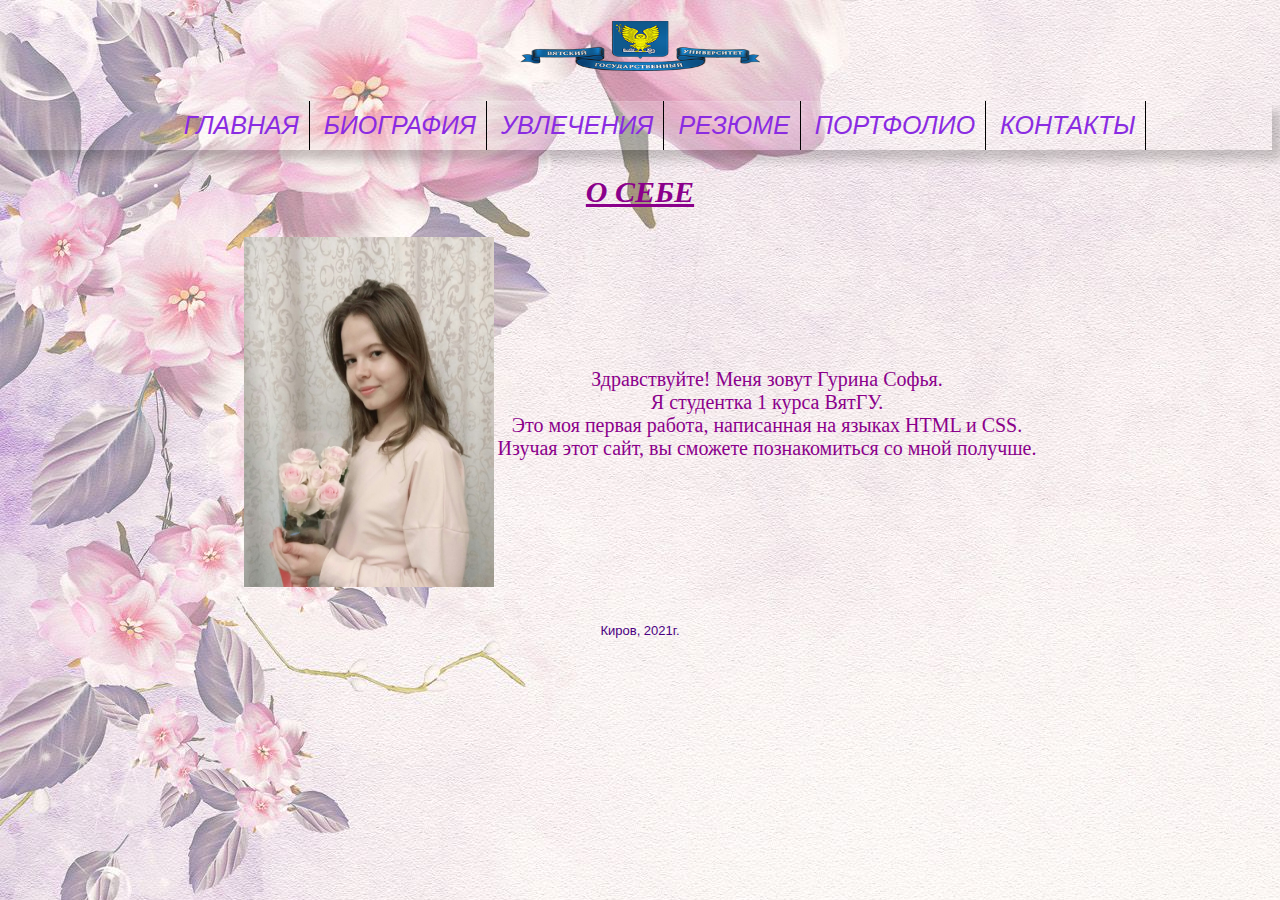
<file: index.html>
<!DOCTYPE html>
<html lang="ru">

<head>
	<meta charset="UTF-8">
	<link rel="stylesheet" type="text/css" href="style.css">
        <title>Главная страница</title>
</head>

<body>

<h1>
      <img width="240" height="50" src="images/vyatsu.png" alt="Vyatsu_logo" />
</h1>
<nav>
        <ul class="dropdown-menu">
        <li><a href="index.html">ГЛАВНАЯ</a></li>
        <li><a href="biograf.html">БИОГРАФИЯ</a></li>
        <li><a href="hobbi.html">УВЛЕЧЕНИЯ</a></li>
        <li><a href="rezume.html">РЕЗЮМЕ</a></li>
        <li><a href="portfolio.html">ПОРТФОЛИО</a></li>
        <li><a href="kontakti.html">КОНТАКТЫ</a></li>
        </ul>
</nav>

<article>
<h2>
       <b><u> О СЕБЕ</u></b>
</h2>
<table>

<tr>
<td>
        <img width="250" height="350" src="images/I.jpg" alt="Я" /><br/>	
</td>
<td>
	Здравствуйте! Меня зовут Гурина Софья.<br/>
	Я студентка 1 курса ВятГУ.<br/>
	Это моя первая работа, написанная на языках HTML и CSS.<br/>
    Изучая этот сайт, вы сможете познакомиться со мной получше.<br/>	
</td>
</tr>

</table>
</article>

<footer>
<br/>
	
        <p>Киров, 2021г.</p>
</footer>

</body>

</html>
</file>
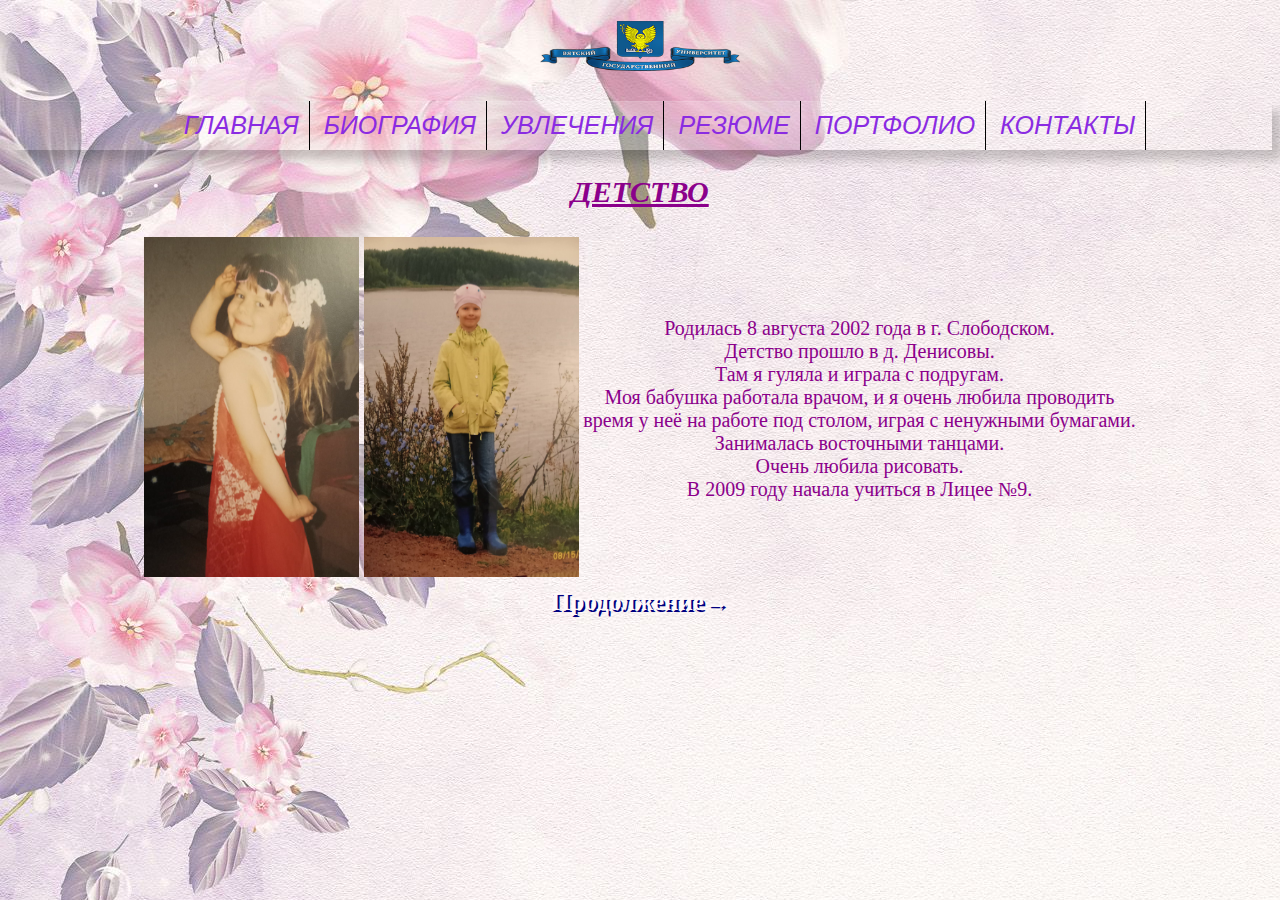
<file: biograf.html>
<!DOCTYPE html>
<html lang="ru">

<head>
	<meta charset="UTF-8">
	<link rel="stylesheet" type="text/css" href="style.css">
        <title>Биография</title>
</head>

<body>

<h1>
        <img width="200" height="50" src="images/vyatsu.png" alt="Vyatsu_logo" />
</h1>

<nav>
        <ul>
        <li><a href="index.html">ГЛАВНАЯ</a></li>
        <li><a href="biograf.html">БИОГРАФИЯ</a></li>
        <li><a href="hobbi.html">УВЛЕЧЕНИЯ</a></li>
        <li><a href="rezume.html">РЕЗЮМЕ</a></li>
        <li><a href="portfolio.html">ПОРТФОЛИО</a></li>
        <li><a href="kontakti.html">КОНТАКТЫ</a></li>
        </ul>
</nav>

<article>
<h2>
     <b><u> ДЕТСТВО</u></b>  
</h2>
<table>

<tr>
<td>
        <img width="215" height="340" src="images/маленькая1.jpg" alt="Я" />
		<img width="215" height="340" src="images/маленькая2.jpg" alt="Я" /><br/>
</td>
<td>
        Родилась 8 августа 2002 года в г. Слободском.<br/>
        Детство прошло в д. Денисовы.<br/> 
		Там я гуляла и играла с подругам.<br/>
		Моя бабушка работала врачом, и я очень любила проводить<br/>
		время у неё на работе под столом, играя с ненужными бумагами.<br/>
		Занималась восточными танцами.<br/>
		Очень любила рисовать.<br/>
        В 2009 году начала учиться в Лицее №9. <br/>
</td>
</tr>
</table>
<table>
<tr>
<td>
        <a href="hf.html">Продолжение&rarr;</a><br/>	
</td>
</tr>

</table>
</article>


</body>

</html>
</file>
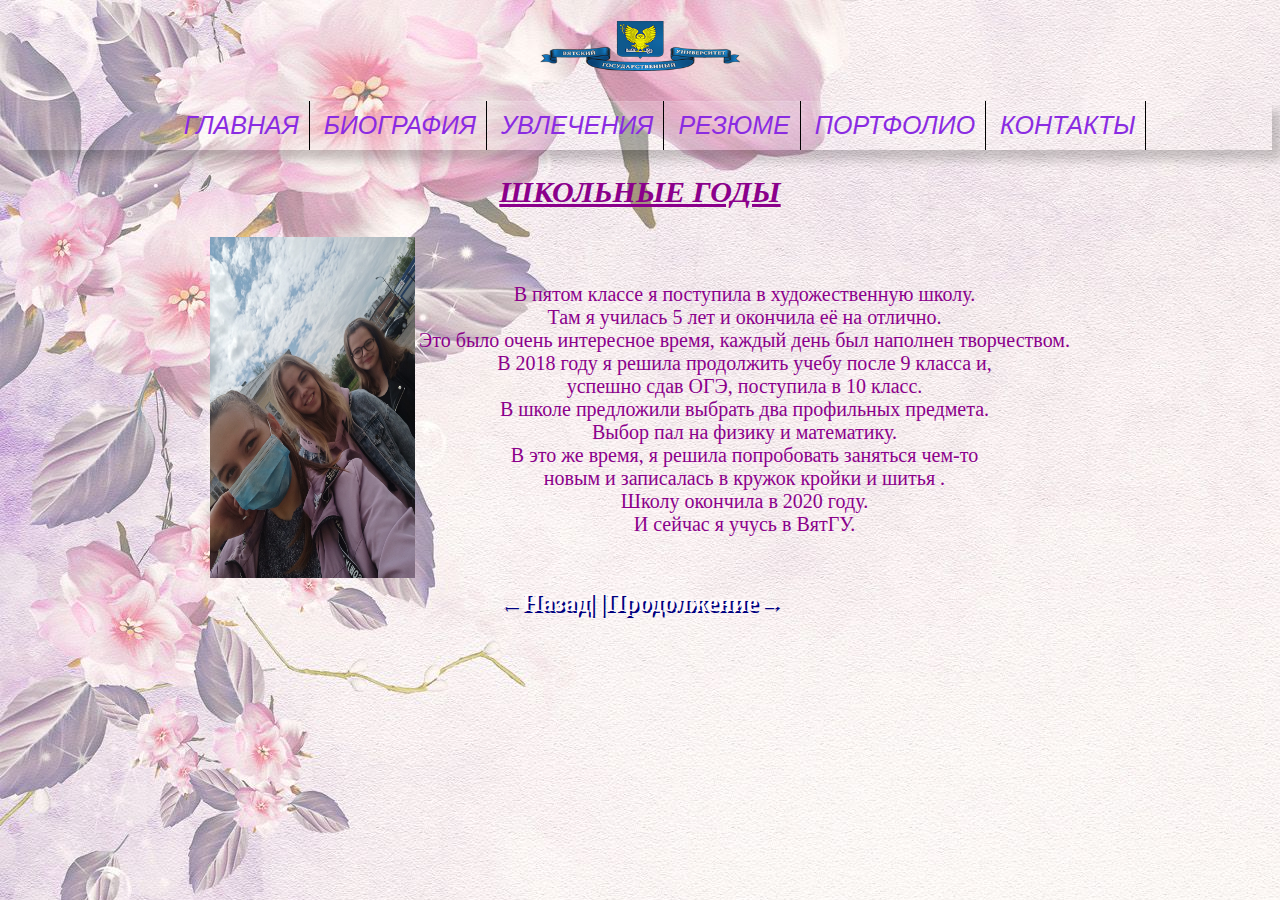
<file: hf.html>
<!DOCTYPE html>
<html lang="ru">

<head>
	<meta charset="UTF-8">
	<link rel="stylesheet" type="text/css" href="style.css">
        <title>Биография</title>
</head>

<body>

<h1>    <img width="200" height="50" src="images/vyatsu.png" alt="Vyatsu_logo" />
</h1>

<nav>
        <ul>
        <li><a href="index.html">ГЛАВНАЯ</a></li>
        <li><a href="biograf.html">БИОГРАФИЯ</a></li>
        <li><a href="hobbi.html">УВЛЕЧЕНИЯ</a></li>
        <li><a href="rezume.html">РЕЗЮМЕ</a></li>
        <li><a href="portfolio.html">ПОРТФОЛИО</a></li>
        <li><a href="kontakti.html">КОНТАКТЫ</a></li>
        </ul>
</nav>

<article>
<h2><b><u> ШКОЛЬНЫЕ ГОДЫ</u></b></h2>
<table>
<tr>
<td>
<img width="205" height="341" src="images/school2.jpg" alt="Школа" /><br/></td>
<td>
		В пятом классе я поступила в художественную школу.<br/>
		Там я училась 5 лет и окончила её на отлично.<br/>
		Это было очень интересное время, каждый день был наполнен творчеством.<br/>
        В 2018 году я решила продолжить учебу после 9 класса и,<br/>
		успешно сдав ОГЭ, поступила в 10 класс.<br/>
		В школе предложили выбрать два профильных предмета.<br/>
        Выбор пал на физику и математику.<br/>
		В это же время, я решила попробовать заняться чем-то<br/>
		новым и записалась в кружок кройки и шитья .<br/>
        Школу окончила в 2020 году.<br/>    
		И сейчас я учусь в ВятГУ.<br/>

</td>
</tr>
</table>

<table>
<tr>
<td>
        <a href="biograf.html">&larr;Назад|</a>	
<a href="x2.html">|Продолжение&rarr;</a><br/>
</td>
</tr>

</table>
</article>



</body>

</html>
</file>
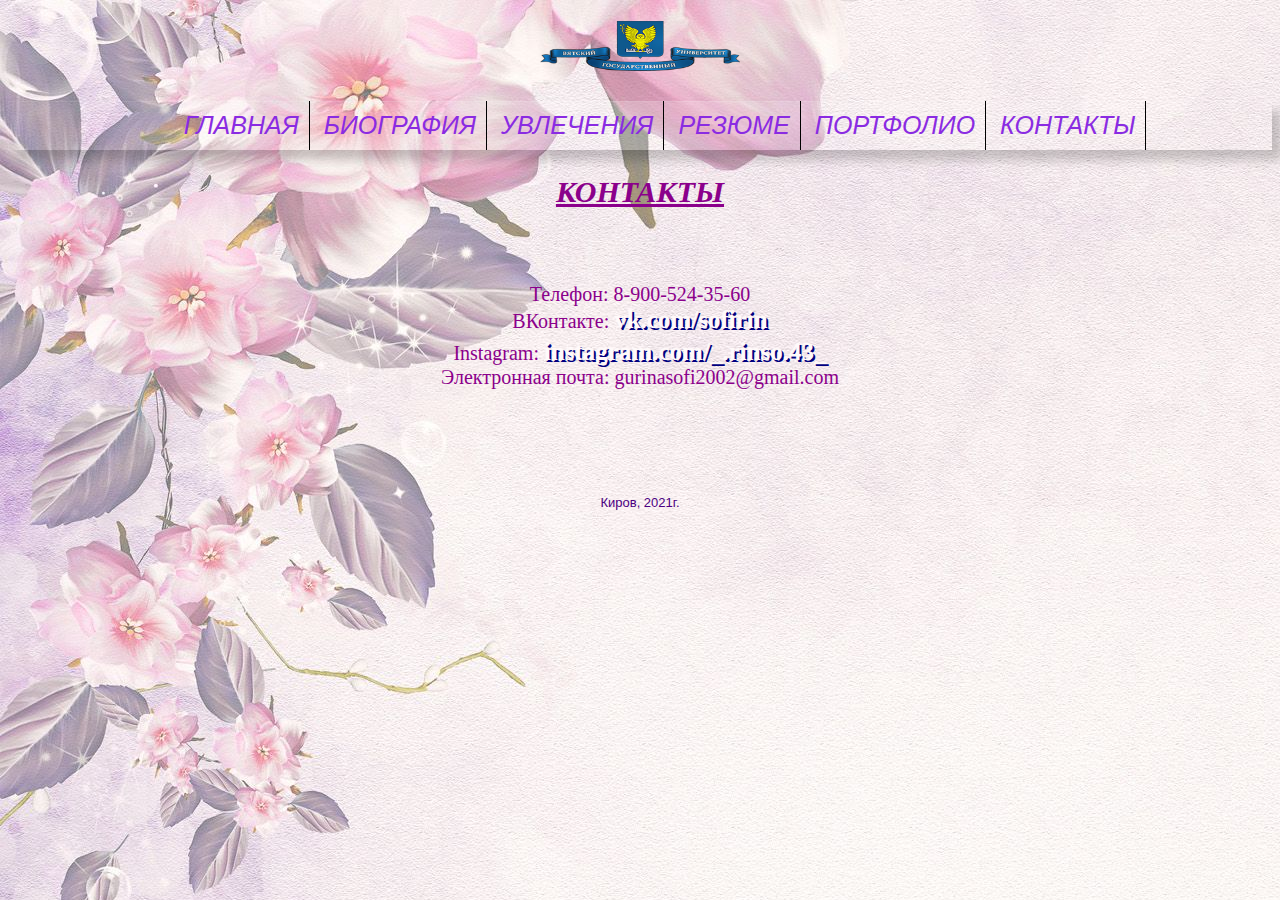
<file: kontakti.html>
<!DOCTYPE html>
<html lang="ru">

<head>
	<meta charset="UTF-8">
	<link rel="stylesheet" type="text/css" href="style.css">
        <title>Контакты</title>
</head>

<body>

<h1>
       <img width="200" height="50" src="images/vyatsu.png" alt="Vyatsu_logo" />
</h1>

<nav>
        <ul>
    
        <li><a href="index.html">ГЛАВНАЯ</a></li>
        <li><a href="biograf.html">БИОГРАФИЯ</a></li>
        <li><a href="hobbi.html">УВЛЕЧЕНИЯ</a></li>
        <li><a href="rezume.html">РЕЗЮМЕ</a></li>
        <li><a href="portfolio.html">ПОРТФОЛИО</a></li>
        <li><a href="kontakti.html">КОНТАКТЫ</a></li>
        </ul>
</nav>

<article>

<h2>
      <b><u> КОНТАКТЫ</u></b>
</h2>
<table>

<tr>
<td>
<br/><br/>
	Телефон: 8-900-524-35-60<br/>
	ВКонтакте: <a href="https://vk.com/sofirin">vk.com/sofirin</a>	
</td>
</tr>

<tr>
<td>
        Instagram: <a href="https://www.instagram.com/_.rinso.43_/">instagram.com/_.rinso.43_</a><br/>	
        Электронная почта: gurinasofi2002@gmail.com 
</td>
</tr>

</table>
</article>

<footer>
    <br/><br/><br/><br/> <br/><br/>   
	<p>
        Киров, 2021г.</p>
</footer>

</body>

</html>
</file>
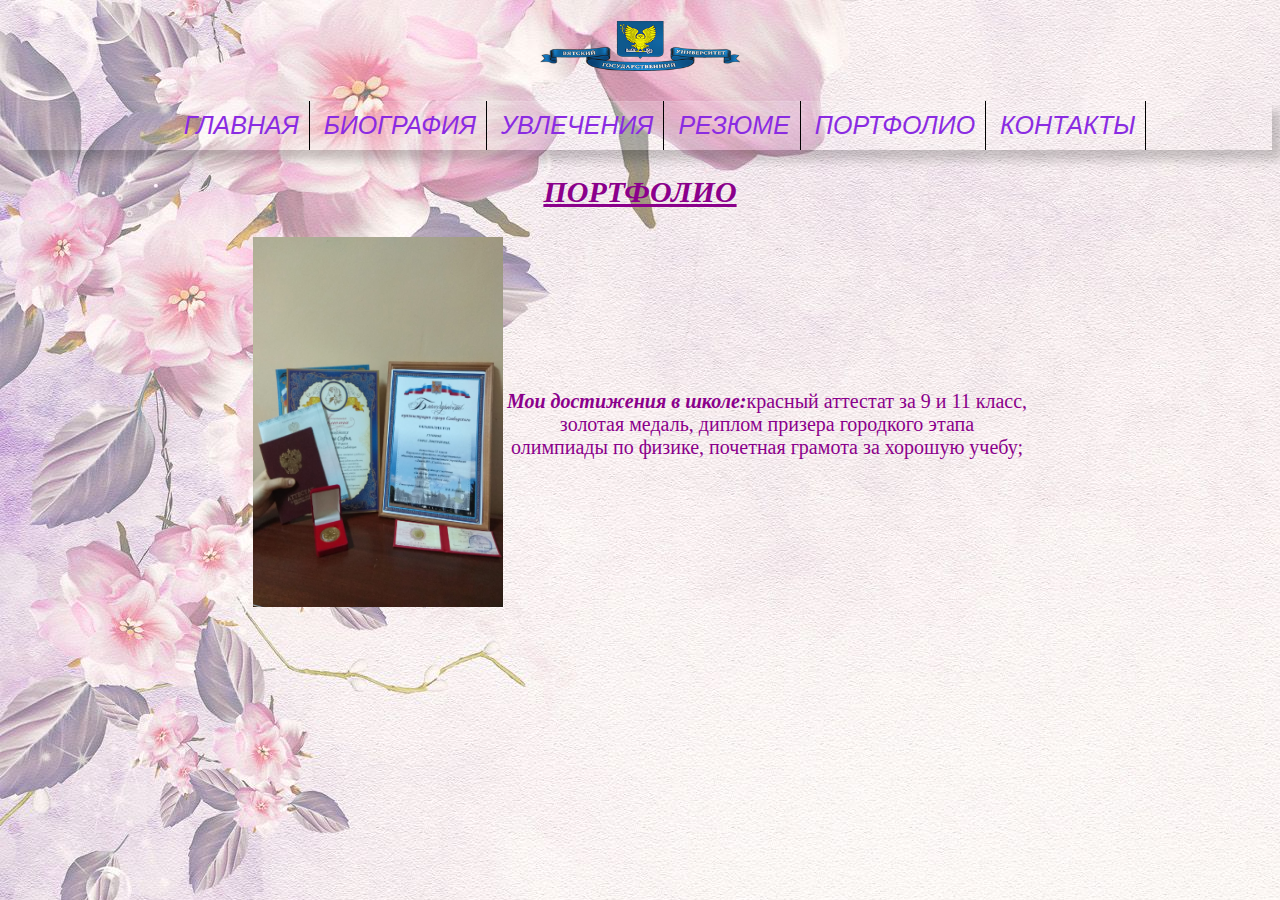
<file: portfolio.html>
﻿<!DOCTYPE html>
<html lang="ru">

<head>
	<meta charset="UTF-8">
	<link rel="stylesheet" type="text/css" href="style.css">
        <title>Портфолио</title>
</head>

<body>

<h1>     <img width="200" height="50" src="images/vyatsu.png" alt="Vyatsu_logo" /></h1>

<nav>
        <ul>
        <li><a href="index.html">ГЛАВНАЯ</a></li>
        <li><a href="biograf.html">БИОГРАФИЯ</a></li>
        <li><a href="hobbi.html">УВЛЕЧЕНИЯ</a></li>
        <li><a href="rezume.html">РЕЗЮМЕ</a></li>
        <li><a href="portfolio.html">ПОРТФОЛИО</a></li>
        <li><a href="kontakti.html">КОНТАКТЫ</a></li>
        </ul>
</nav>

<article>
<h2><b><u>ПОРТФОЛИО</u></b></h2>   
<table>
<tr>
<td>
	
        <img width="250" height="370" src="images/school1.jpg" alt="Школа" />
</td>
<td>
	<i><b>Мои достижения в школе:</b></i>красный аттестат за 9 и 11 класс,<br/> золотая медаль, диплом
	призера городкого этапа<br/> олимпиады по физике, почетная грамота за хорошую учебу;<br/>	
</td>
</tr>

</table>
</article>



</body>

</html>
</file>
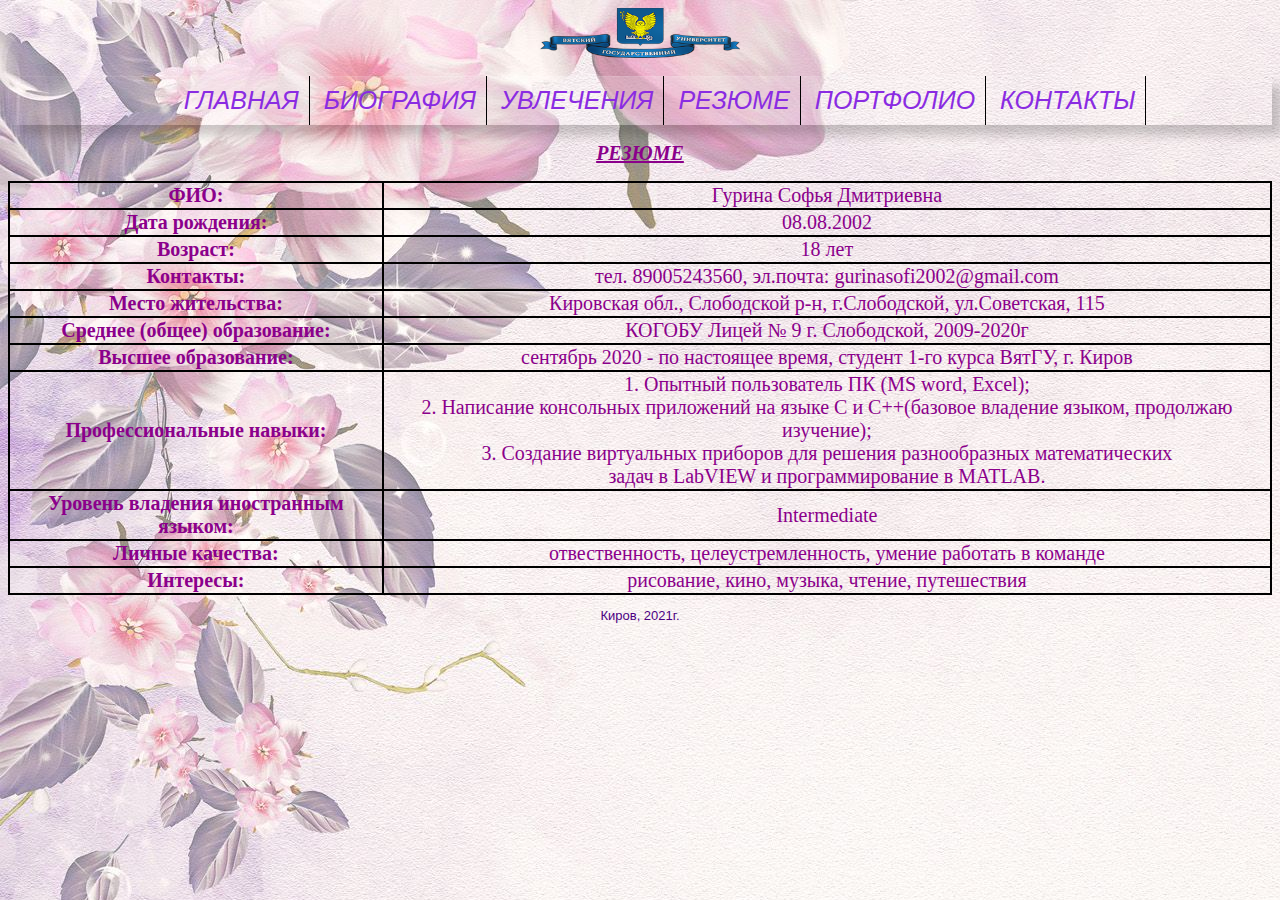
<file: rezume.html>
<!DOCTYPE html>
<html lang="ru">

<head>
	<meta charset="UTF-8">
	<link rel="stylesheet" type="text/css" href="style1.css">
        <title>Резюме</title>
</head>

<body>

<h1>
         <img width="200" height="50" src="images/vyatsu.png" alt="Vyatsu_logo" />
</h1>

<nav>
        <ul>
        <li><a href="index.html">ГЛАВНАЯ</a></li>
        <li><a href="biograf.html">БИОГРАФИЯ</a></li>
        <li><a href="hobbi.html">УВЛЕЧЕНИЯ</a></li>
        <li><a href="rezume.html">РЕЗЮМЕ</a></li>
        <li><a href="portfolio.html">ПОРТФОЛИО</a></li>
        <li><a href="kontakti.html">КОНТАКТЫ</a></li>
        </ul>
</nav>

<article>
<h2>
        <b><u>РЕЗЮМЕ</u></b>
</h2>
<table>

<tr>
<td><b>ФИО:</b> </td>
<td>Гурина Софья Дмитриевна<br/></td> 
</tr>
<tr>
<td><b>Дата рождения:</b></td>
<td> 08.08.2002</td>
</tr>
<tr>
<td><b>Возраст:</b></td>
<td> 18 лет</td>
</tr>
<tr>
<td><b>Контакты:</b></td>
<td>тел. 89005243560, эл.почта: gurinasofi2002@gmail.com</td>
</tr>
<tr>
<td><b>Место жительства:</b></td>
<td>Кировская обл., Слободской р-н, г.Слободской, ул.Советская, 115</td>
</tr>
<tr>
<td><b>Среднее (общее) образование:</b></td>
<td>КОГОБУ Лицей № 9 г. Слободской, 2009-2020г</td>
 </tr>     

<tr>
<td><b>Высшее образование:</b></td>
<td>сентябрь 2020 - по настоящее время, студент 1-го курса ВятГУ, г. Киров</td>
</tr>
<tr>
<td><b>Профессиональные навыки: </b></td>
<td>1. Опытный пользователь ПК (MS word, Excel);<br/>
	2. Написание консольных приложений на языке С и С++(базовое владение языком, продолжаю изучение);<br/>
	3. Создание виртуальных приборов для решения разнообразных математических<br/> задач в LabVIEW и программирование в MATLAB.<br/></td>
</tr>
<tr>
 <td><b>Уровень владения иностранным языком:</b></td>
 <td>Intermediate</td>
 </tr>
 <tr>
 <td><b>Личные качества:</b></td>
<td>отвественность, целеустремленность, умение работать в команде</td>
 </tr>
 <tr>
 <td><b>Интересы:</b></td> 
 <td>рисование, кино, музыка, чтение, путешествия</td>
</table>
</article>
<footer>
	<p>Киров, 2021г.</p>
</footer>
</body>
</html>
</file>
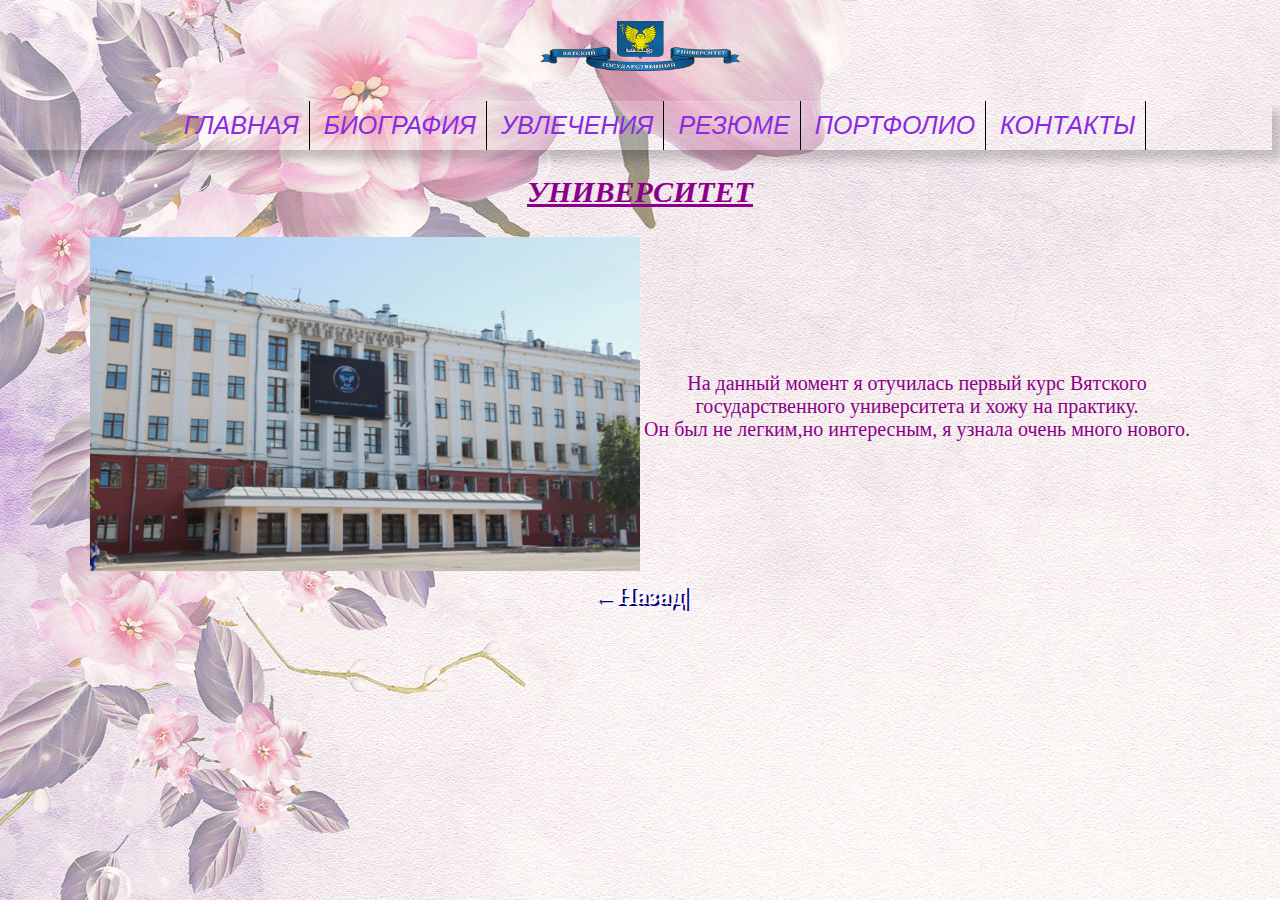
<file: x2.html>
<!DOCTYPE html>
<html lang="ru">

<head>
	<meta charset="UTF-8">
	<link rel="stylesheet" type="text/css" href="style.css">
        <title>Биография</title>
</head>

<body>

<h1>
   <img width="200" height="50" src="images/vyatsu.png" alt="Vyatsu_logo" />
</h1>

<nav>
        <ul>
        
        <li><a href="index.html">ГЛАВНАЯ</a></li>
        <li><a href="biograf.html">БИОГРАФИЯ</a></li>
        <li><a href="hobbi.html">УВЛЕЧЕНИЯ</a></li>
        <li><a href="rezume.html">РЕЗЮМЕ</a></li>
        <li><a href="portfolio.html">ПОРТФОЛИО</a></li>
        <li><a href="kontakti.html">КОНТАКТЫ</a></li>
        </ul>
</nav>

<article>
<h2> <b><u> УНИВЕРСИТЕТ</u></b> </h2>
<table>

<tr>
<td>
        <img width="550" height="334" src="images/универ.png" alt="ВятГУ" /><br/>	
</td>
<td>
       На данный момент я отучилась первый курс Вятского<br/>
	   государственного университета и хожу на практику. <br/>
	   Он был не легким,но интересным, я узнала очень много нового.<br/>  
</td>
</tr>
</table>
<table>
<tr>
<td>
        <a href="hf.html">&larr;Назад|</a>
        	
</td>
</tr>

</table>
</article>



</body>

</html>
</file>
<file: style.css>
body {
     background-image:url("images/фон.jpg");/*добавление фоновой кртинки*/
     text-align: center;/*выравнивание внутри блока по центру*/
}

nav ul {
     background: linear-gradient(90deg, 
     rgba(255, 255, 255, 0) 0%,
     rgba(255, 255, 255, 0.1) 25%, 
     rgba(255, 255, 255, 0.2) 50%, 
     rgba(255, 255, 255, 0.1) 75%, 
     rgba(255, 255, 255, 0) 100%);
     box-shadow: 10px 10px 10px rgba(0, 0, 0, 0.2),
     inset 1px 1px 1px rgba(255, 255, 255, 0.1);
}

nav ul li {
     display: inline-block;/*соединяет блочный и строчный тип*/ 
     border-right: 1px solid #000000;/*одновременно установливает толщину, стиль
 и цвет правой границы элемента*/
}
nav ul li a {
     padding: 10px; /* устанавливает внутренние отступы/поля со всех сторон элемента*/
     color:#8A2BE2;
     font-size: 25px;
     font-weight: 400;
     font-style: italic;
     font-family: Arial;
     text-decoration: none;/*Добавляет оформление текста в виде его подчёркивания, перечёркивания или линии над текстом.*/
     display: block;/*занимает всю доступную ширину*/
 }

 h2 {
        font-size: 30px;
        font-style: italic;
        font-weight: 400;
        font-family: cursive;
        text-decoration: none;
        color:#8B008B ;
}

article table {
        margin: auto;/*позволяет задать величину отступа сразу для всех
 сторон элемента или определить ее только для указанных сторон.*/
        font-size: 20px;
        font-style: normal;
        font-weight: 400;
        font-family: Times New Roman;
        text-decoration: none;
        color: #8B008B;
}

article table tr td a {
     padding: 0px; 
     color: #FFFAFA;
     font-size: 25px;
     font-weight: 900;
     font-style: normal;
     font-family: Gabriola;
     text-decoration: none;
     text-shadow: 2px 2px Navy;
}

footer {
        font-size: 13px;
        font-style: normal;
        font-weight: 300;
        font-family: Arial;
        text-decoration: none;
        color: #4B0082;
}
</file>
<file: style1.css>
body {
     background-image:url("images/фон.jpg");/*добавление фоновой кртинки*/
     text-align: center;/*выравнивание внутри блока по центру*/
}

nav ul {
     background: linear-gradient(90deg, 
     rgba(255, 255, 255, 0) 0%,
     rgba(255, 255, 255, 0.1) 25%, 
     rgba(255, 255, 255, 0.2) 50%, 
     rgba(255, 255, 255, 0.1) 75%, 
     rgba(255, 255, 255, 0) 100%);
     box-shadow: 10px 10px 10px rgba(0, 0, 0, 0.2),
     inset 1px 1px 1px rgba(255, 255, 255, 0.1);
}

nav ul li {
     display: inline-block;/*соединяет блочный и строчный тип*/ 
     border-right: 1px solid #000000;/*одновременно установливает толщину, стиль
 и цвет правой границы элемента*/
}
nav ul li a {
     padding: 10px; /* устанавливает внутренние отступы/поля со всех сторон элемента*/
     color:#8A2BE2;
     font-size: 25px;
     font-weight: 400;
     font-style: italic;
     font-family: Arial;
     text-decoration: none;/*Добавляет оформление текста в виде его подчёркивания, перечёркивания или линии над текстом.*/
     display: block;/*занимает всю доступную ширину*/
 }

 h1 {
        font-size: 10px;
        font-style: italic;
        font-weight: 400;
        font-family: cursive;
        text-decoration: none;
        color:#8B008B ;
}
h2{

        font-size: 20px;
        font-style: italic;
        font-weight: 400;
        font-family: cursive;
        text-decoration: none;
        color:#8B008B ;
}
table{
 border-collapse: collapse;
   /*убираем пустые промежутки между ячейками*/
   border: 2px solid black;
   /*устанавливаем для таблицы внешнюю границу серого цвета толщиной 1px*/
}
th, td {
   border: 2px solid black;
}

article table {
        margin: auto;/*позволяет задать величину отступа сразу для всех
 сторон элемента или определить ее только для указанных сторон.*/
        font-size: 20px;
        font-style: normal;
        font-weight: 400;
        font-family: Times New Roman;
        text-decoration: none;
        color: #8B008B;
}

article table tr td a {
     padding: 0px; 
     color: #FFFAFA;
     font-size: 25px;
     font-weight: 900;
     font-style: normal;
     font-family: Gabriola;
     text-decoration: none;
     text-shadow: 2px 2px Navy;
}

footer {
        font-size: 13px;
        font-style: normal;
        font-weight: 300;
        font-family: Arial;
        text-decoration: none;
        color: #4B0082;
}
</file>
